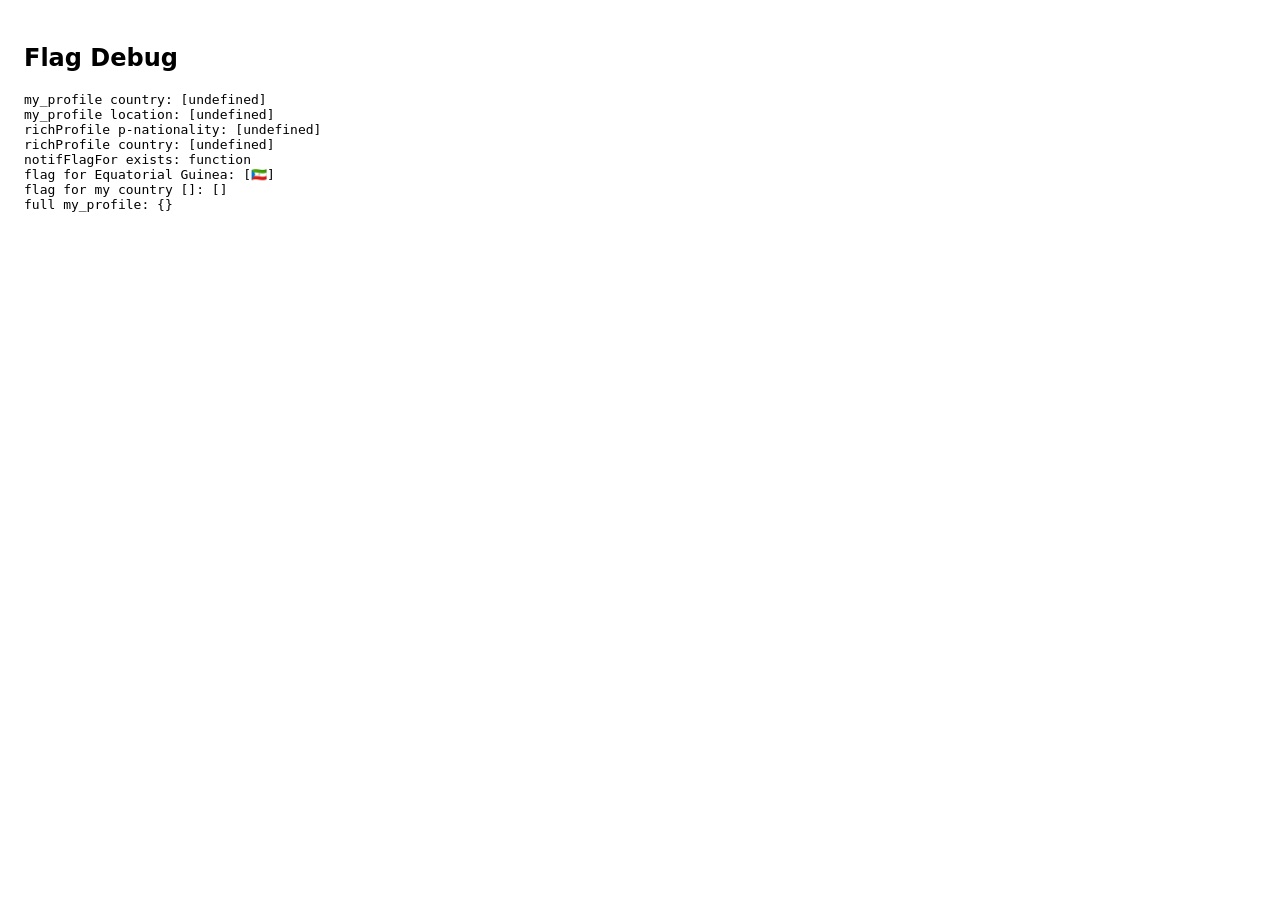
<file: flag-debug.html>
<!doctype html><meta name="viewport" content="width=device-width,initial-scale=1"><body style="font-family:system-ui;padding:16px">
<h2>Flag Debug</h2><pre id="o">loading...</pre>
<script src="notifications.js"></script>
<script>
try{
  var mp = JSON.parse(localStorage.getItem('my_profile')||'{}');
  var rp = JSON.parse(localStorage.getItem('richProfile')||'{}');
  var c = mp.country||mp.location||'';
  document.getElementById('o').textContent =
    'my_profile country: ['+mp.country+']\n'+
    'my_profile location: ['+mp.location+']\n'+
    'richProfile p-nationality: ['+rp['p-nationality']+']\n'+
    'richProfile country: ['+rp.country+']\n'+
    'notifFlagFor exists: '+typeof notifFlagFor+'\n'+
    'flag for Equatorial Guinea: ['+(typeof notifFlagFor==='function'?notifFlagFor('Equatorial Guinea'):'?')+']\n'+
    'flag for my country ['+c+']: ['+(typeof notifFlagFor==='function'?notifFlagFor(c):'?')+']\n'+
    'full my_profile: '+JSON.stringify(mp);
}catch(e){ document.getElementById('o').textContent='ERR: '+e.message; }
</script>
</file>
